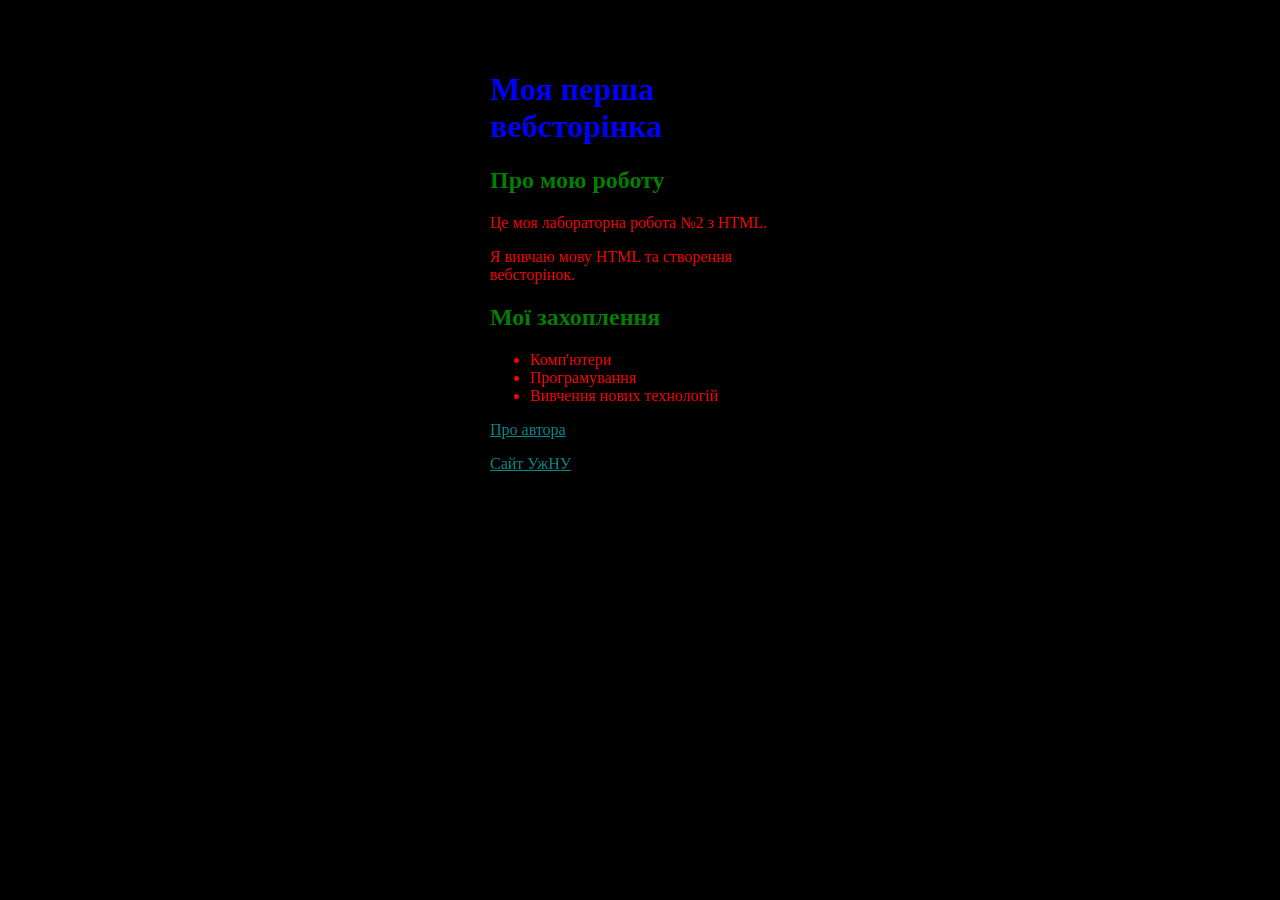
<file: Lab2_HTML/index.html>
<!DOCTYPE html>
<html lang="uk">
<head>
    <meta charset="UTF-8">
    <link rel="stylesheet" href="styles.css">
    <title>Головна сторінка</title>
</head>
<body>
    <h1>Моя перша вебсторінка</h1>

    <h2>Про мою роботу</h2>
    <p>Це моя лабораторна робота №2 з HTML.</p>

    <p>Я вивчаю мову HTML та створення вебсторінок.</p>

    <h2>Мої захоплення</h2>
    <ul>
        <li>Комп'ютери</li>
        <li>Програмування</li>
        <li>Вивчення нових технологій</li>
    </ul>

    <p>
        <a href="author.html">Про автора</a>
    </p>

    <p>
        <a href="https://uzhnu.edu.ua/uk/">Сайт УжНУ</a>
    </p>

</body>
</html>
</file>
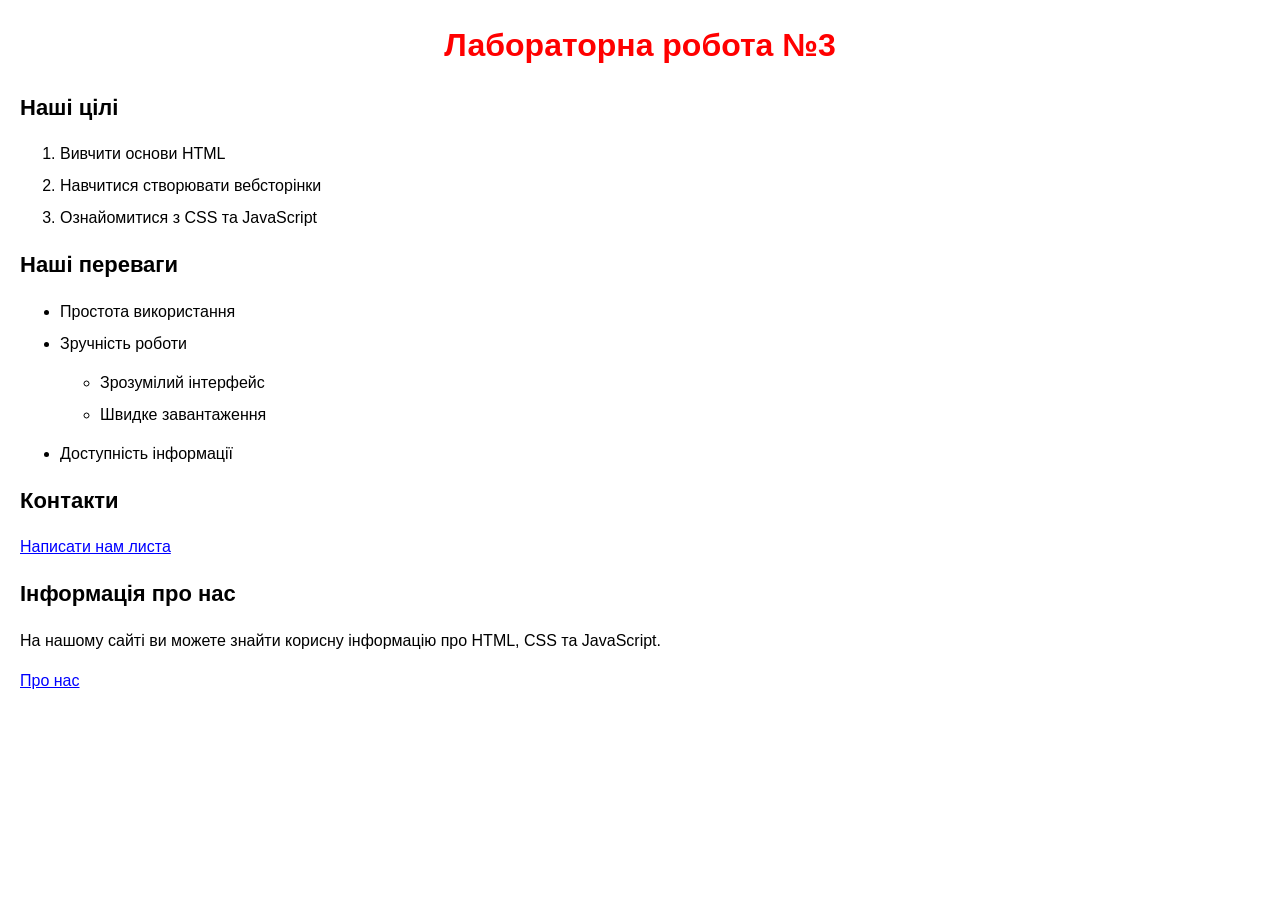
<file: Lab3_HTML/index.html>
<!DOCTYPE html>
<html lang="uk">
<head>
    <meta charset="UTF-8">

    <title>Лаб. №3: головна</title>

    <link rel="stylesheet" href="styles.css">
    <link rel="icon" type="image/png" href="images/banners/paper-plane.png">
</head>

<body>

    <h1>Лабораторна робота №3</h1>

    <h2>Наші цілі</h2>

    <ol>
        <li>Вивчити основи HTML</li>
        <li>Навчитися створювати вебсторінки</li>
        <li>Ознайомитися з CSS та JavaScript</li>
    </ol>

    <h2>Наші переваги</h2>

    <ul>
        <li>Простота використання</li>
        <li>
            Зручність роботи
            <ul>
                <li>Зрозумілий інтерфейс</li>
                <li>Швидке завантаження</li>
            </ul>
        </li>
        <li>Доступність інформації</li>
    </ul>

    <h2>Контакти</h2>

    <p>
        <a href="">
            Написати нам листа
        </a>
    </p>

    <h2>Інформація про нас</h2>

    <p>
        На нашому сайті ви можете знайти
        корисну інформацію про HTML,
        CSS та JavaScript.
    </p>

    <a href="about.html">Про нас</a>

    <script src="app.js"></script>

    <script>
        alert('Привіт!');
    </script>

</body>
</html>
</file>
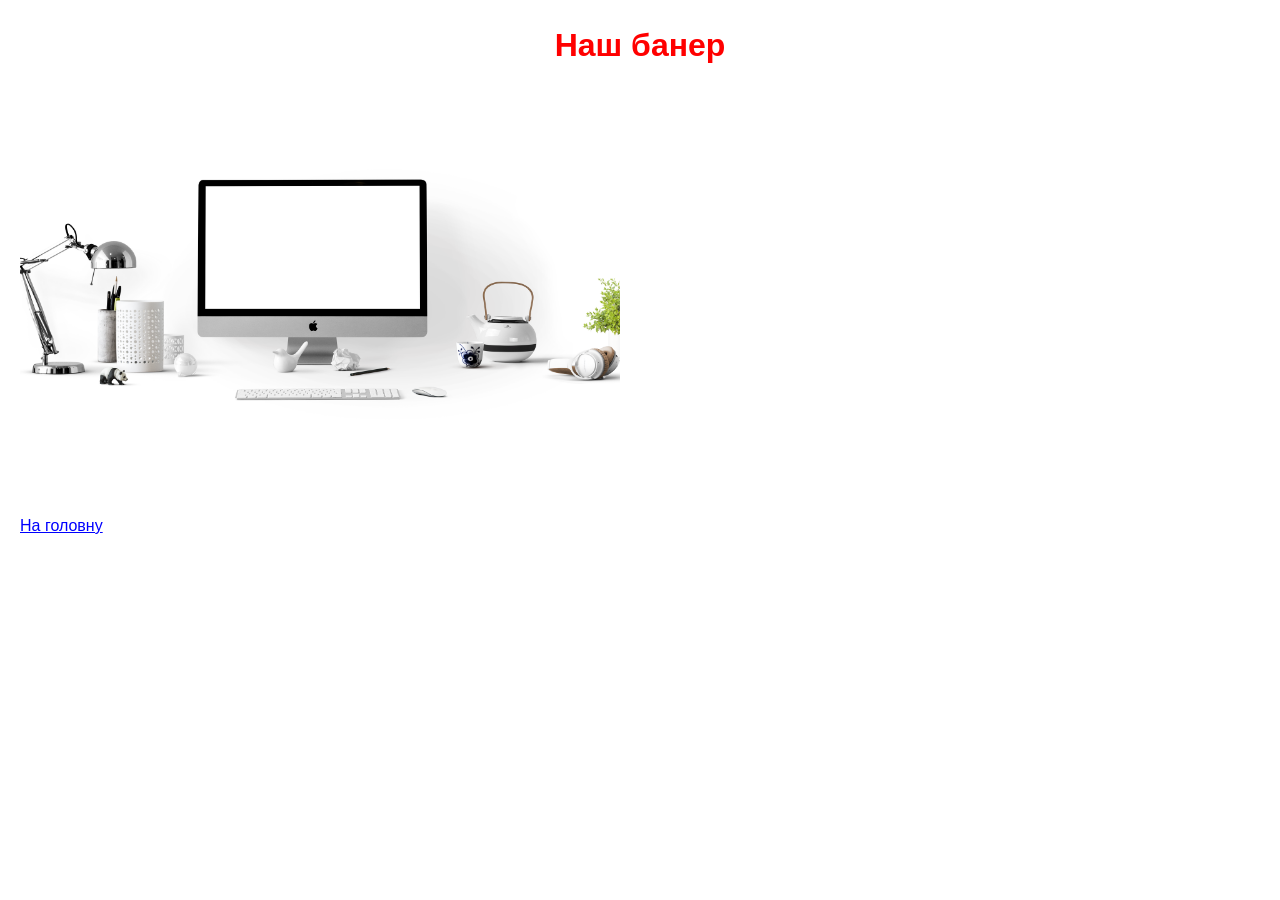
<file: Lab3_HTML/about.html>
<!DOCTYPE html>
<html lang="uk">
<head>
    <meta charset="UTF-8">
    
    <title>Лаб. №3: про нас</title>

    <link rel="stylesheet" href="styles.css">
    <link rel="icon" type="image/png" href="images/banners/paper-plane.png">
</head>
<body>

    <h1>Наш банер</h1>

    <img src="images/banners/apple-1920.jpg"
         alt="Банер компанії"
         width="600">

    <p>
        <a href="index.html">На головну</a>
    </p>

</body>
</html>
</file>
<file: Lab2_HTML/styles.css>
body {
    background-color: black;
    color: red;
    max-width: 300px;
    margin: 30px auto;
    padding: 20px;
}


h1 {
    color: blue;
}

h2 {
    color: green;
}

a {
    color: darkcyan;
}

a:hover {
    color: peru;
}
</file>
<file: Lab3_HTML/styles.css>
body {
    font-family: Arial, sans-serif;
    background-color: white;
    color: black;
    margin: 20px;
    line-height: 1.5;
}

h1 {
    text-align: center;
    color: red;
    font-size: 32px;
}

h2 {
    color: black;
    font-size: 22px;
}

ol, ul {
    margin: 15px 0;
    padding-left: 40px;
}

li {
    margin-bottom: 8px;
}

p {
    font-size: 16px;
}

a {
    color: blue;
    text-decoration: underline;
}

a:hover {
    color: red;
}

.banner {
    display: block;
    width: 100%;
    max-width: 600px;
    height: auto;
}
</file>
